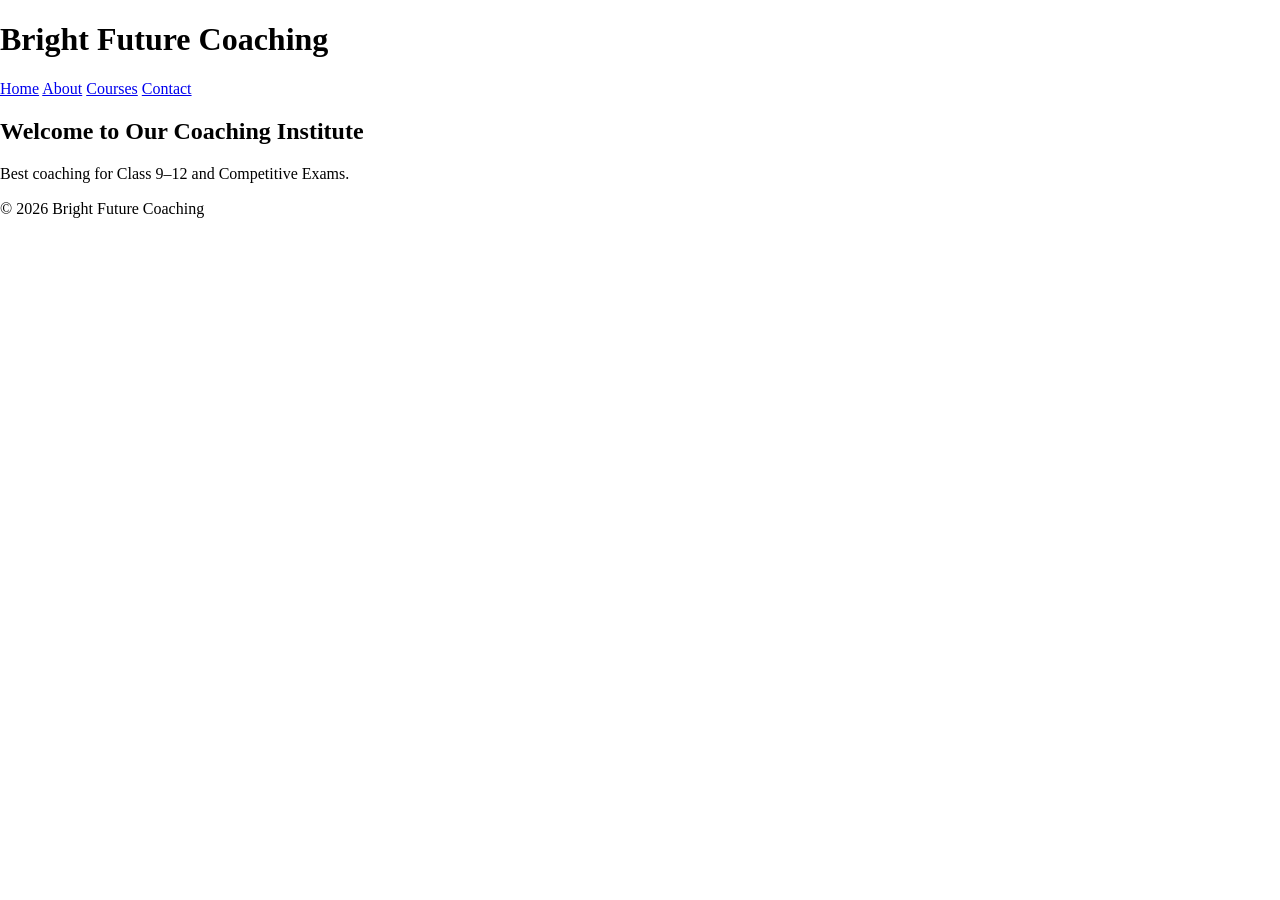
<file: index.html>
<!DOCTYPE html>
<html>
<head>
  <title>Bright Future Coaching</title>
  <link rel="stylesheet" href="css/style.css">
</head>

<body>

<header>
  <h1>Bright Future Coaching</h1>
  <nav>
    <a href="index.html">Home</a>
    <a href="about.html">About</a>
    <a href="courses.html">Courses</a>
    <a href="contact.html">Contact</a>
  </nav>
</header>

<section>
  <h2>Welcome to Our Coaching Institute</h2>
  <p>Best coaching for Class 9–12 and Competitive Exams.</p>
</section>

<footer>
  <p>© 2026 Bright Future Coaching</p>
</footer>

</body>
</html>
</file>
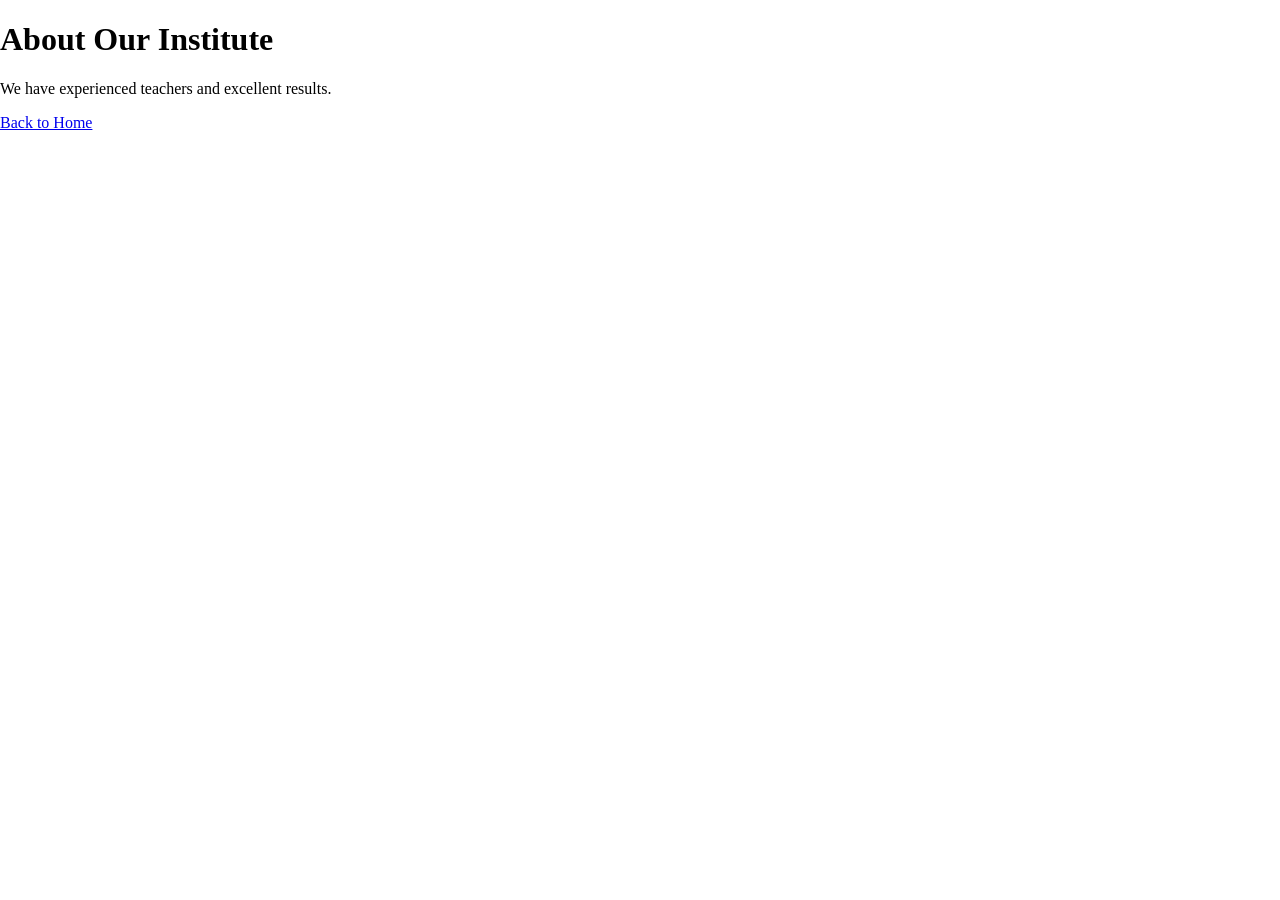
<file: about.html>
<!DOCTYPE html>
<html>
<head>
  <title>About Us</title>
  <link rel="stylesheet" href="css/style.css">
</head>

<body>

<h1>About Our Institute</h1>
<p>We have experienced teachers and excellent results.</p>

<a href="index.html">Back to Home</a>

</body>
</html>
</file>
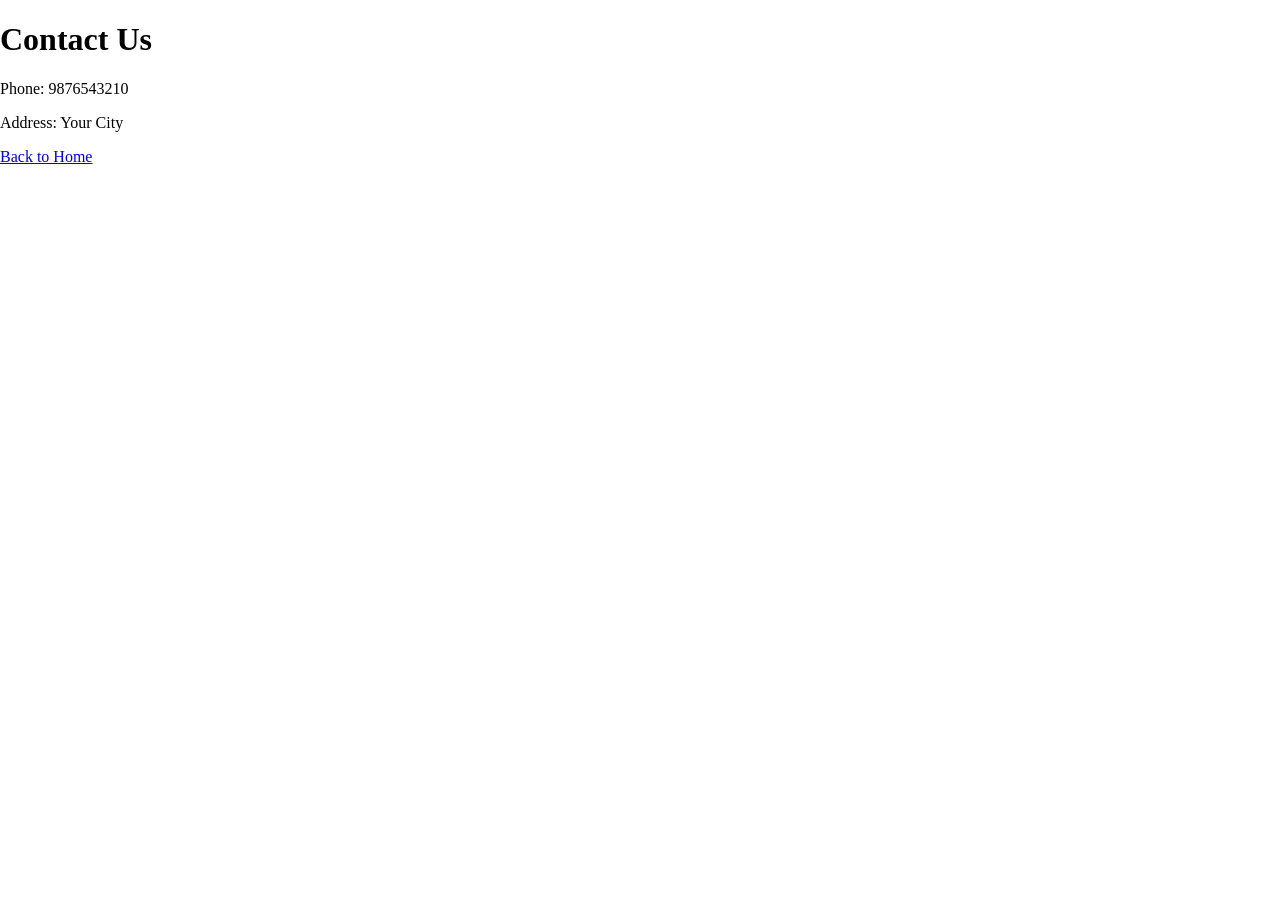
<file: contact.html>
<!DOCTYPE html>
<html>
<head>
  <title>Contact</title>
  <link rel="stylesheet" href="css/style.css">
</head>

<body>

<h1>Contact Us</h1>

<p>Phone: 9876543210</p>
<p>Address: Your City</p>

<a href="index.html">Back to Home</a>

</body>
</html>
</file>
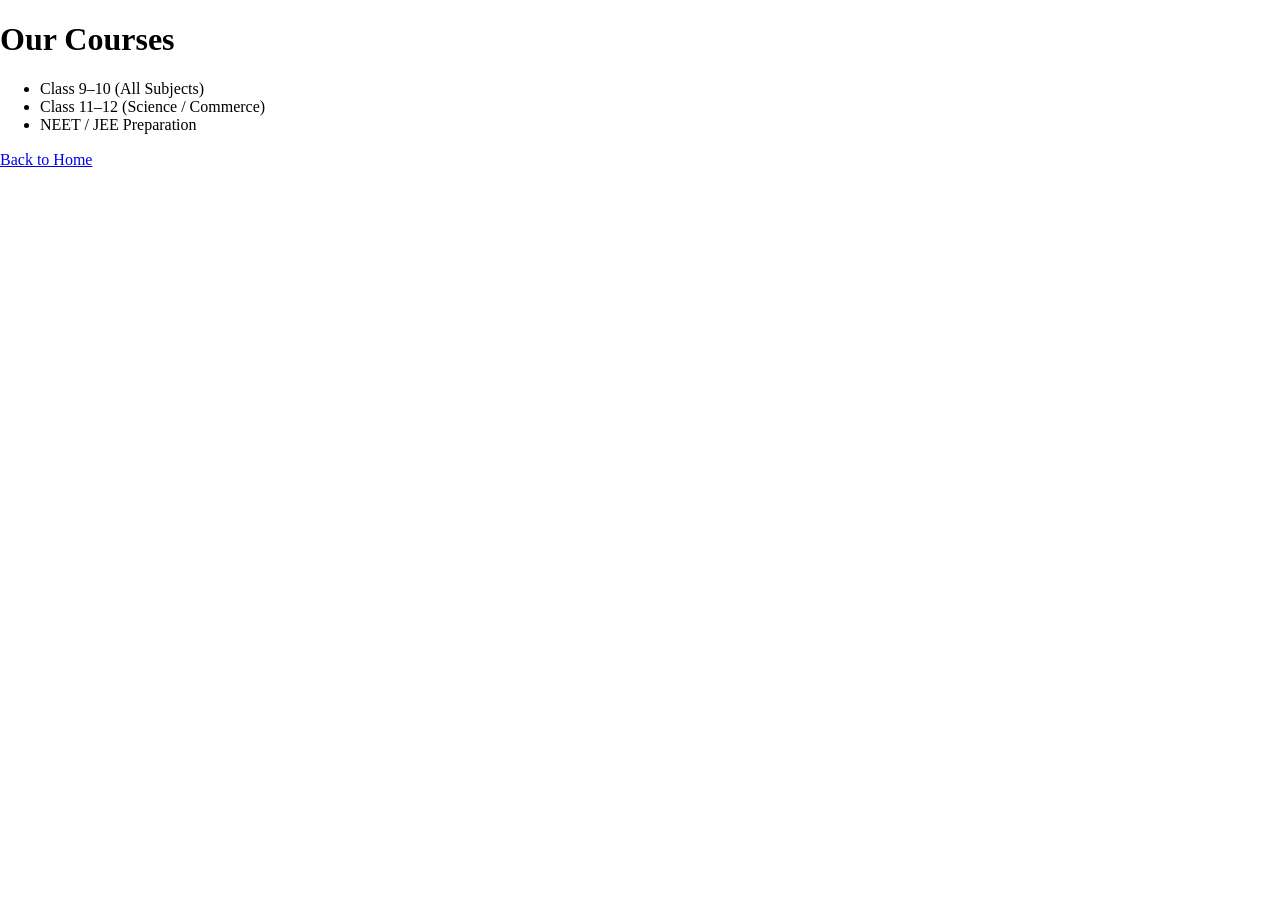
<file: courses.html>
<!DOCTYPE html>
<html>
<head>
  <title>Courses</title>
  <link rel="stylesheet" href="css/style.css">
</head>

<body>

<h1>Our Courses</h1>

<ul>
  <li>Class 9–10 (All Subjects)</li>
  <li>Class 11–12 (Science / Commerce)</li>
  <li>NEET / JEE Preparation</li>
</ul>

<a href="index.html">Back to Home</a>

</body>
</html>
</file>
<file: css/style.css>
/*! normalize.css v8.0.1 | MIT License | github.com/necolas/normalize.css */
html {
    line-height: 1.15;
    -webkit-text-size-adjust: 100%
}

body {
    margin: 0
}

main {
    display: block
}

h1 {
    font-size: 2em;
    margin: .67em 0
}

hr {
    box-sizing: content-box;
    height: 0;
    overflow: visible
}

pre {
    font-family: monospace,monospace;
    font-size: 1em
}

a {
    background-color: #fff0
}

abbr[title] {
    border-bottom: none;
    text-decoration: underline;
    text-decoration: underline dotted
}

b,strong {
    font-weight: bolder
}

code,kbd,samp {
    font-family: monospace,monospace;
    font-size: 1em
}

small {
    font-size: 80%
}

sub,sup {
    font-size: 75%;
    line-height: 0;
    position: relative;
    vertical-align: baseline
}

sub {
    bottom: -.25em
}

sup {
    top: -.5em
}

img {
    border-style: none
}

button,input,optgroup,select,textarea {
    font-family: inherit;
    font-size: 100%;
    line-height: 1.15;
    margin: 0
}

button,input {
    overflow: visible
}

button,select {
    text-transform: none
}

button,[type="button"],[type="reset"],[type="submit"] {
    -webkit-appearance: button
}

button::-moz-focus-inner,[type="button"]::-moz-focus-inner,[type="reset"]::-moz-focus-inner,[type="submit"]::-moz-focus-inner {
    border-style: none;
    padding: 0
}

button:-moz-focusring,[type="button"]:-moz-focusring,[type="reset"]:-moz-focusring,[type="submit"]:-moz-focusring {
    outline: 1px dotted ButtonText
}

fieldset {
    padding: .35em .75em .625em
}

legend {
    box-sizing: border-box;
    color: inherit;
    display: table;
    max-width: 100%;
    padding: 0;
    white-space: normal
}

progress {
    vertical-align: baseline
}

textarea {
    overflow: auto
}

[type="checkbox"],[type="radio"] {
    box-sizing: border-box;
    padding: 0
}

[type="number"]::-webkit-inner-spin-button,[type="number"]::-webkit-outer-spin-button {
    height: auto
}

[type="search"] {
    -webkit-appearance: textfield;
    outline-offset: -2px
}

[type="search"]::-webkit-search-decoration {
    -webkit-appearance: none
}

::-webkit-file-upload-button {
    -webkit-appearance: button;
    font: inherit
}

details {
    display: block
}

summary {
    display: list-item
}

template {
    display: none
}

[hidden] {
    display: none
}
</file>
